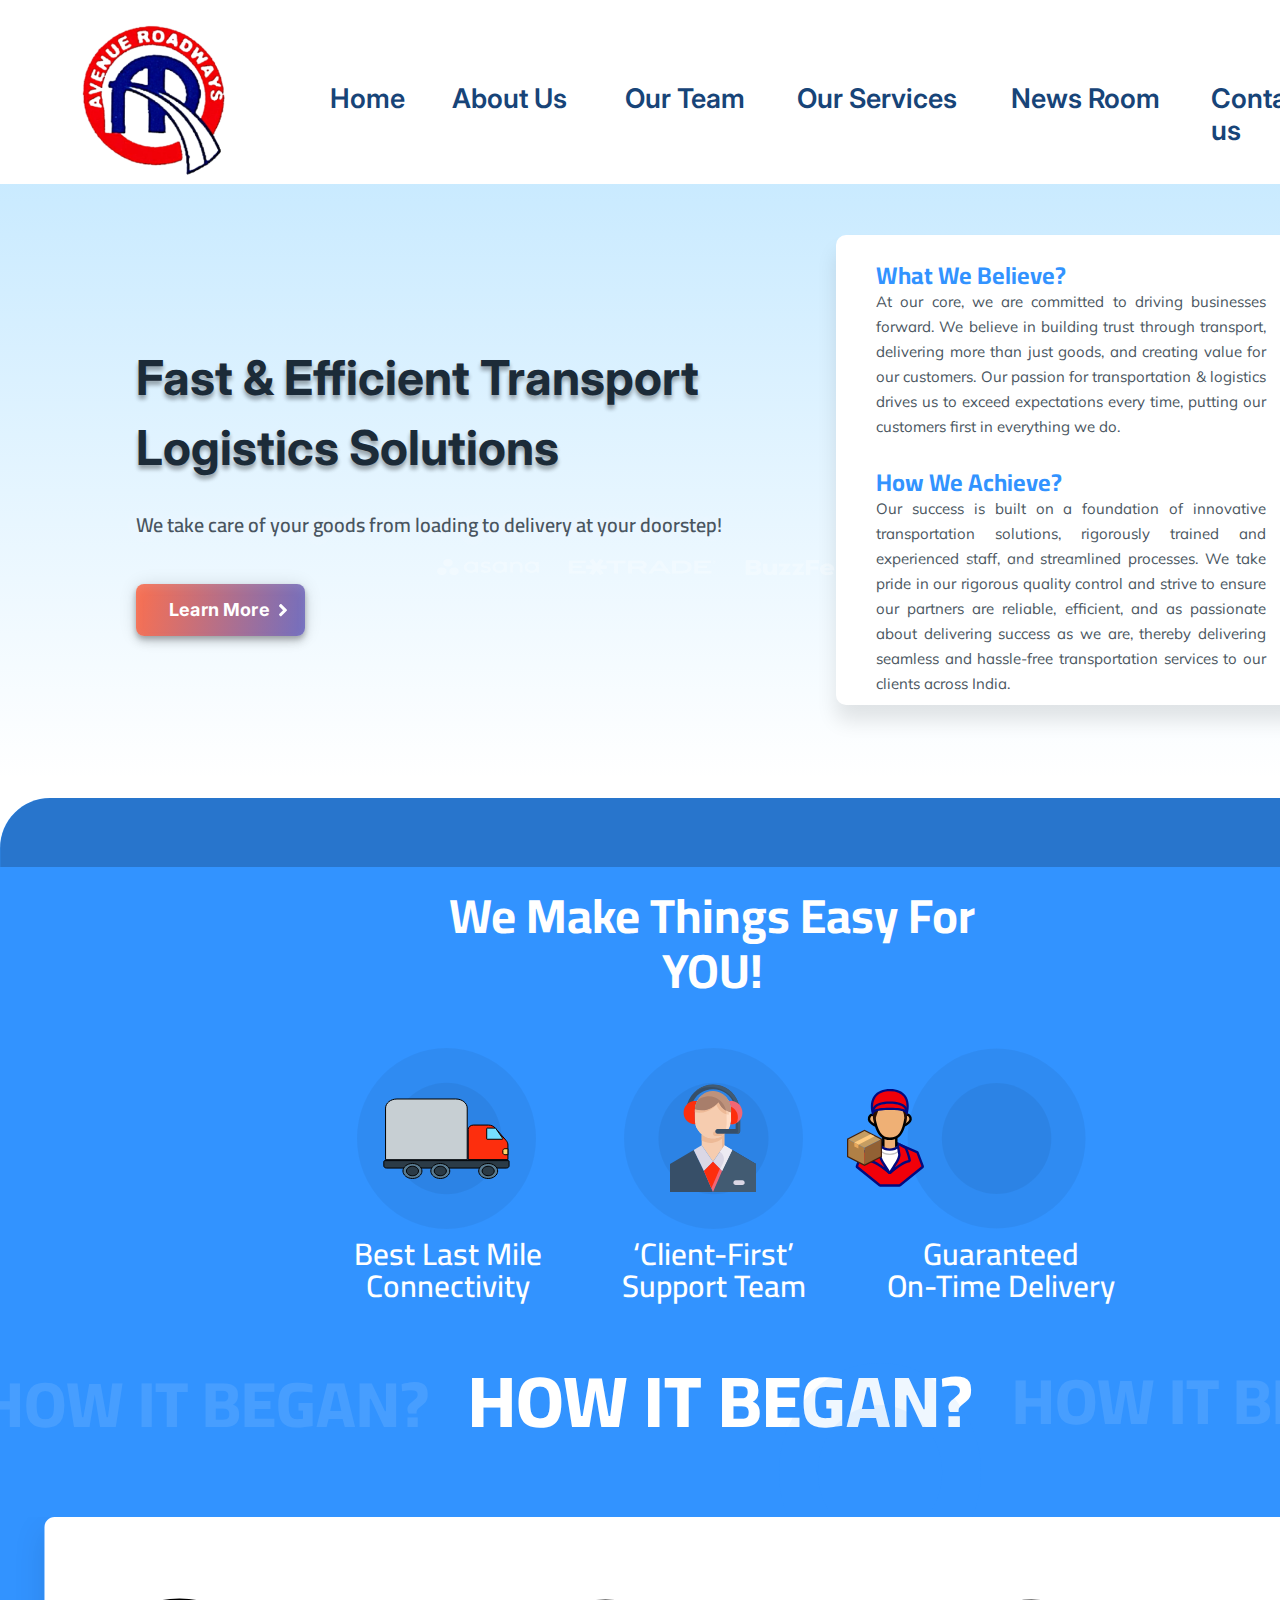
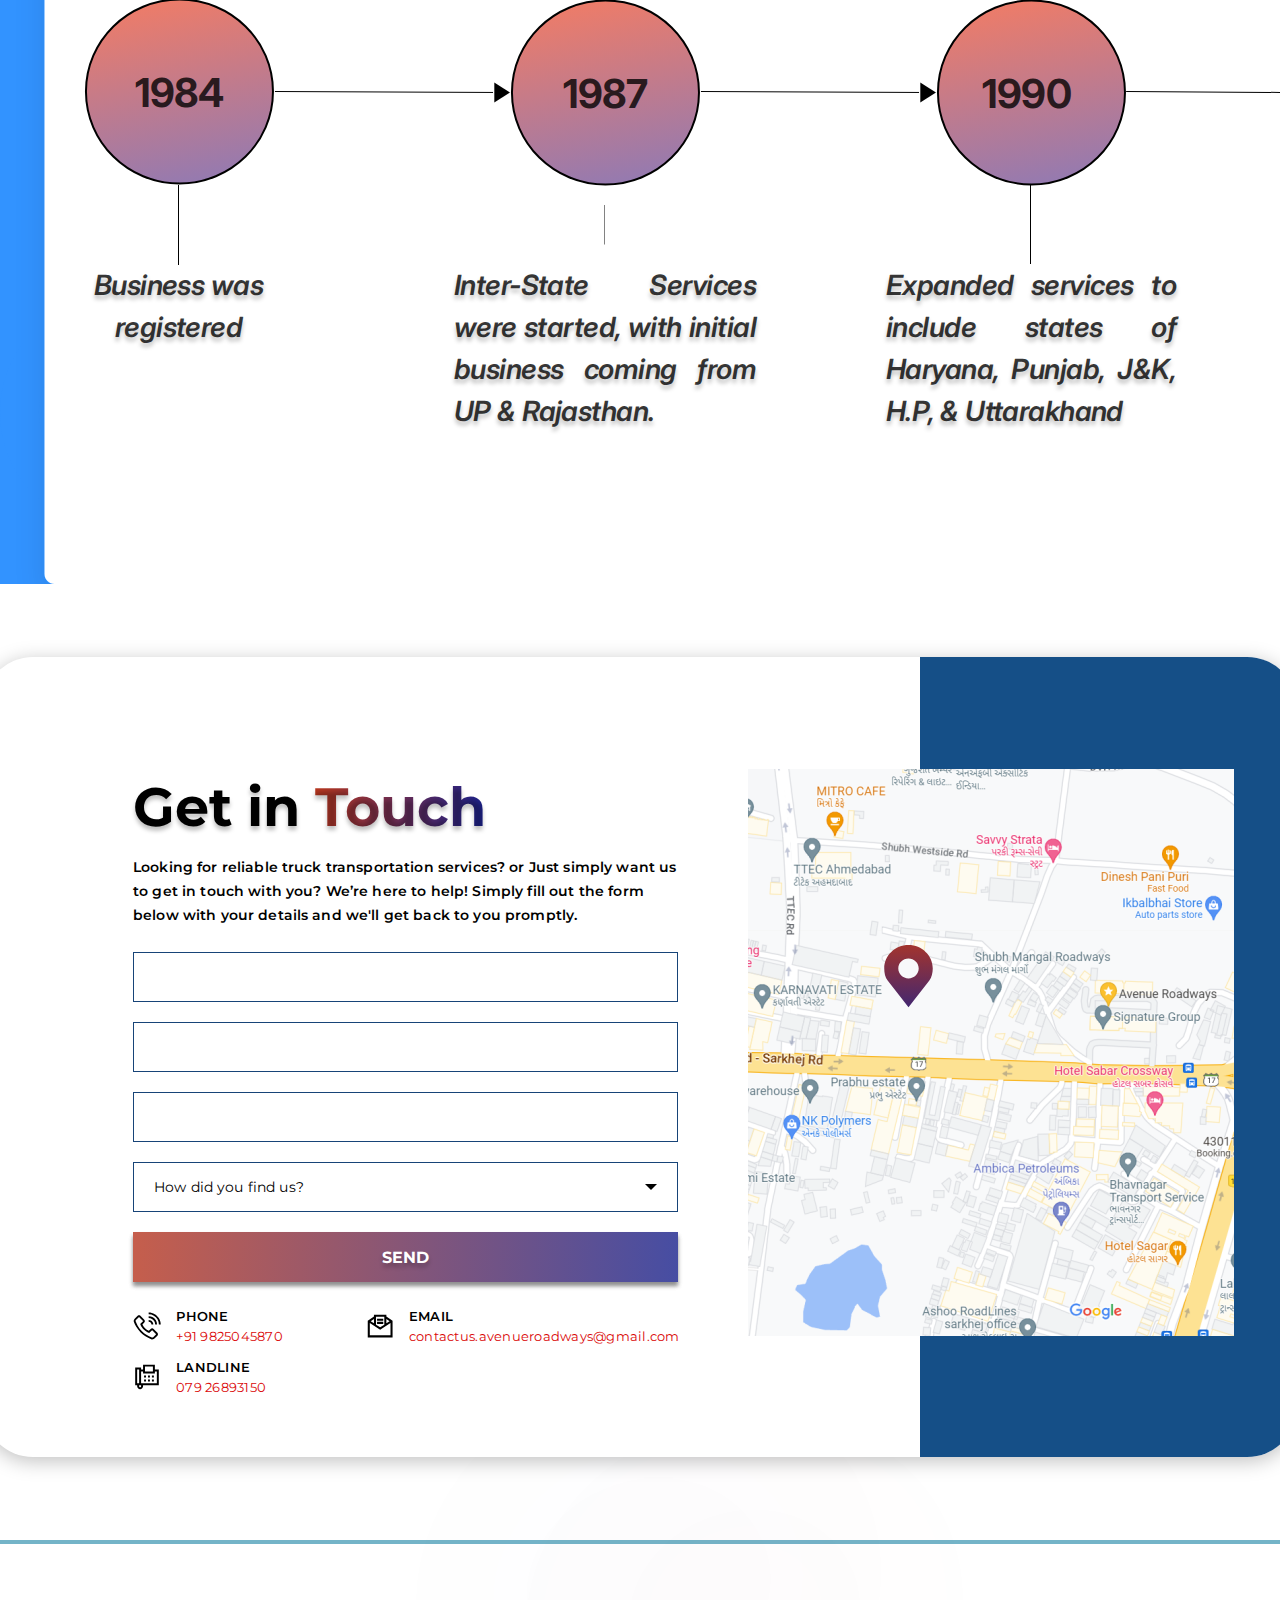
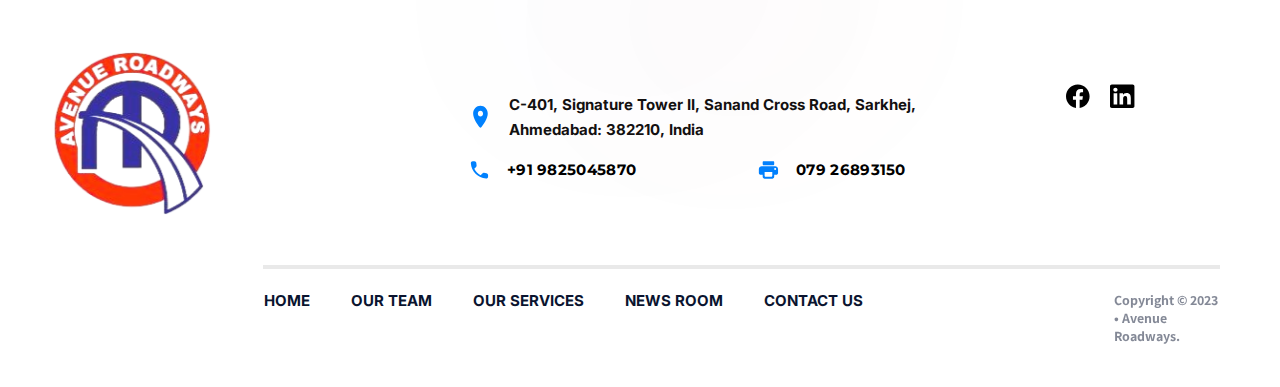
<file: Avenue Roadways/about us.html>
<!DOCTYPE html>
<html>
  <head>
    <meta charset="utf-8" />
    <meta name="viewport" content="initial-scale=1, width=device-width" />
    <link rel="stylesheet" href="./global1.css" />
    <link rel="stylesheet" href="./index1.css" />
    <link
      rel="stylesheet"
      href="https://fonts.googleapis.com/css2?family=Inter:ital,wght@0,400;0,500;0,600;0,700;0,800;1,600&display=swap"
    />
    <link
      rel="stylesheet"
      href="https://fonts.googleapis.com/css2?family=Cairo:wght@600;700;800&display=swap"
    />
    <link
      rel="stylesheet"
      href="https://fonts.googleapis.com/css2?family=Mulish:ital,wght@0,400;0,700;1,500&display=swap"
    />
    <link
      rel="stylesheet"
      href="https://fonts.googleapis.com/css2?family=Montserrat:wght@400;600;700&display=swap"
    />
    <link
      rel="stylesheet"
      href="https://fonts.googleapis.com/css2?family=Assistant:wght@700&display=swap"
    />
    <link
      rel="stylesheet"
      href="https://fonts.googleapis.com/css2?family=Roboto:wght@400;500;600;700&display=swap"
    />
  </head>
  <body>
    <div class="about-us-history-company-o">
      <img class="blue-bg-icon" alt="" src="./public1/blue-bg.svg" />

      <div class="about-us-history-company-o-inner">
        <div class="image-2-wrapper">
          <img class="image-2-icon" alt="" src="./public1/image-2@2x.png" />
        </div>
      </div>
      <div class="header-bg">
        <div class="header-bg-child"></div>
        <img class="header-bg-item" alt="" src="./public1/group-547.svg" />

        <button class="learn-more-parent">
          <b class="learn-more">Learn More</b>
          <img
            class="center-frame-icon"
            alt=""
            src="./public1/center-frame.svg"
          />
        </button>
      </div>
      <div class="form">
        <div class="believe-achieve">
          <div class="believe-achieve-child"></div>
          <b class="what-we-believe">What we believe?</b>
          <b class="how-we-achieve">How we achieve?</b>
          <div class="at-our-core">
            At our core, we are committed to driving businesses forward. We
            believe in building trust through transport, delivering more than
            just goods, and creating value for our customers. Our passion for
            transportation & logistics drives us to exceed expectations every
            time, putting our customers first in everything we do.
          </div>
          <div class="our-success-is">
            Our success is built on a foundation of innovative transportation
            solutions, rigorously trained and experienced staff, and streamlined
            processes. We take pride in our rigorous quality control and strive
            to ensure our partners are reliable, efficient, and as passionate
            about delivering success as we are, thereby delivering seamless and
            hassle-free transportation services to our clients across India.
          </div>
        </div>
        <div class="we-take-care-of-your-goods-fro-parent">
          <div class="we-take-care">
            We take care of your goods from loading to delivery at your
            doorstep!
          </div>
          <b class="fast-efficient"
            >Fast & efficient transport logistics solutions</b
          >
        </div>
      </div>
      <img class="logos-icon" alt="" src="./public1/logos.svg" />

      <div class="best-last-mile-container">
        <p class="best-last-mile">Best Last Mile</p>
        <p class="best-last-mile">Connectivity</p>
      </div>
      <div class="client-first-support-team-container">
        <p class="best-last-mile">‘Client-First’</p>
        <p class="best-last-mile">Support Team</p>
      </div>
      <div class="guaranteed-on-time-delivery-container">
        <p class="best-last-mile">Guaranteed</p>
        <p class="best-last-mile">On-Time Delivery</p>
      </div>
      <img
        class="about-us-history-company-o-child"
        alt=""
        src="./public1/group-640.svg"
      />

      <b class="we-make-things">We make things easy for YOU!</b>
      <div class="how-it-works">
        <div class="title">
          <div class="how-it-began">How it began?</div>
          <div class="how-it-began1">How it began?</div>
          <div class="how-it-began2">How it began?</div>
        </div>
      </div>
      <div class="about-us-history-company-o-item"></div>
      <div class="graphic-designing">Graphic Designing</div>
      <img class="ellipse-icon" alt="" src="./public1/ellipse-41.svg" />

      <img class="ar-only-logo-2" alt="" src="./public1/ar-only-logo-2@2x.png" />

      <div class="office-address">
        <img
          class="round-place-24px-icon"
          alt=""
          src="./public1/roundplace24px.svg"
        />

        <b class="abc-company"
          >C-401, Signature Tower II, Sanand Cross Road, Sarkhej, Ahmedabad:
          382210, India</b
        >
      </div>
      <div class="phone-number-parent">
        <div class="phone-number">
          <img
            class="round-phone-24px-icon"
            alt=""
            src="./public1/roundphone24px.svg"
          />

          <b class="b">+91 9825045870</b>
        </div>
        <div class="phone-number">
          <img
            class="round-phone-24px-icon"
            alt=""
            src="./public1/roundlocalprintshop24px.svg"
          />

          <b class="b">079 26893150</b>
        </div>
      </div>
      <div class="rectangle-div"></div>
      <img
        class="about-us-history-company-o-child1"
        alt=""
        src="./public1/ellipse-40.svg"
      />

      <img class="truck-image-icon" alt="" src="./public1/truck-image.svg" />

      <img
        class="headphone-insan-image"
        alt=""
        src="./public1/headphone-insan-image.svg"
      />

      <img
        class="emoji-delivery-man-yellow"
        alt=""
        src="./public1/-emoji-delivery-man-yellow.svg"
      />

      <img class="icon-facebook" alt="" src="./public1/-icon-facebook.svg" />

      <img class="vector-icon" alt="" src="./public1/vector.svg" />

      <img class="group-icon" alt="" src="./public1/group-653.svg" />

      <img
        class="about-us-history-company-o-child2"
        alt=""
        src="./public1/group-653.svg"
      />

      <img
        class="about-us-history-company-o-child3"
        alt=""
        src="./public1/group-653.svg"
      />

      <div class="contact-us">
        <div class="contact-us-child"></div>
        <div class="contact-us-inner">
          <div class="frame-parent">
            <div class="get-in-touch-parent">
              <b class="get-in-touch-container">
                <span>Get in </span>
                <span class="touch">Touch</span>
              </b>
              <div class="looking-for-reliable">
                Looking for reliable truck transportation services? or Just
                simply want us to get in touch with you? We’re here to help!
                Simply fill out the form below with your details and we'll get
                back to you promptly.
              </div>
            </div>
            <div class="text-field-parent">
              <input class="text-field" type="text" />

              <input class="text-field" type="text" />

              <input class="text-field" type="text" />

              <div class="dropdown">
                <div class="how-did-you">How did you find us?</div>
                <img
                  class="dropdown-child"
                  alt=""
                  src="./public1/vector-2.svg"
                />
              </div>
              <div class="button">
                <b class="send">send</b>
              </div>
            </div>
          </div>
        </div>
        <div class="frame-group">
          <div class="frame-container">
            <img class="frame-child" alt="" src="./public1/frame-831.svg" />

            <div class="b">
              <p class="phone">PHONE</p>
              <p class="p">+91 9825045870</p>
            </div>
          </div>
          <div class="frame-container">
            <img class="frame-item" alt="" src="./public1/frame-833.svg" />

            <div class="b">
              <p class="phone">EMAIL</p>
              <p class="p">contactus.avenueroadways@gmail.com</p>
            </div>
          </div>
        </div>
        <div class="frame-parent1">
          <img class="frame-item" alt="" src="./public1/frame-835.svg" />

          <div class="b">
            <p class="phone">LANDLINE</p>
            <p class="p">079 26893150</p>
          </div>
        </div>
        <div class="map-to-avenue">
          <img
            class="map-to-avenue-child"
            alt=""
            src="./public1/rectangle-11879@2x.png"
          />

          <img class="vector-icon1" alt="" src="./public1/vector1.svg" />
        </div>
      </div>
      <div class="timeline-scrollable">
        <div class="timeline-scrolling-enabled">
          <div class="timeline-scrolling-enabled-child"></div>
          <img
            class="timeline-scrolling-enabled-item"
            alt=""
            src="./public1/rectangle-278.svg"
          />

          <img
            class="timeline-scrolling-enabled-inner"
            alt=""
            src="./public1/line-27.svg"
          />

          <i class="text">Business was registered</i>
          <img
            class="timeline-scrolling-enabled-child1"
            alt=""
            src="./public1/ellipse-146.svg"
          />

          <i class="text1"
            >Inter-State Services were started, with initial business coming
            from UP & Rajasthan.</i
          >
          <b class="text2">1987</b>
          <img
            class="timeline-scrolling-enabled-child2"
            alt=""
            src="./public1/group-37212.svg"
          />

          <img
            class="timeline-scrolling-enabled-child3"
            alt=""
            src="./public1/group-37212.svg"
          />

          <img
            class="timeline-scrolling-enabled-child4"
            alt=""
            src="./public1/group-37214.svg"
          />

          <div class="line-div"></div>
          <i class="text3"
            >Expanded services to include states of Haryana, Punjab, J&K, H.P, &
            Uttarakhand</i
          >
          <img
            class="timeline-scrolling-enabled-child5"
            alt=""
            src="./public1/ellipse-146.svg"
          />

          <b class="text4">1990</b>
          <img
            class="timeline-scrolling-enabled-child6"
            alt=""
            src="./public1/ellipse-146.svg"
          />

          <b class="text5">1984</b>
          <div class="timeline-scrolling-enabled-child7"></div>
          <div class="timeline-scrolling-enabled-child8"></div>
          <div class="timeline-scrolling-enabled-child9"></div>
          <img class="line-icon" alt="" src="./public1/line-44.svg" />

          <div class="timeline-scrolling-enabled-child10"></div>
          <i class="text6"
            >Purchased First truck under the name of Avenue Roadways</i
          >
          <i class="text7"
            >Continued to Rev up 'company owned & operated' fleet, while also
            expanding services to include more Northern states</i
          >
          <i class="text8"
            >Included new Fleet Categories into the existing fleet by purchasing
            diverse truck models to broaden our truck portfolio</i
          >
          <i class="text9"
            >Expanded services to include Central States of India (viz. M.P &
            Maharashtra), and further expanded our truck line-up by acquiring
            varied truck models</i
          >
          <i class="text10"
            >Extended service portfolio by initiating export services of
            materials to Bangladesh. New fleet was added to make the existing
            one more diverse and to cater to needs of clients</i
          >
          <img
            class="timeline-scrolling-enabled-child11"
            alt=""
            src="./public1/ellipse-153.svg"
          />

          <img
            class="timeline-scrolling-enabled-child12"
            alt=""
            src="./public1/ellipse-153.svg"
          />

          <img
            class="timeline-scrolling-enabled-child13"
            alt=""
            src="./public1/ellipse-153.svg"
          />

          <img
            class="timeline-scrolling-enabled-child14"
            alt=""
            src="./public1/ellipse-153.svg"
          />

          <b class="text11">1995</b>
          <b class="text12">2007</b>
          <b class="text13">2015</b>
          <b class="text14">2017</b>
          <img
            class="timeline-scrolling-enabled-child15"
            alt=""
            src="./public1/ellipse-153.svg"
          />

          <b class="text15">2021</b>
          <img
            class="timeline-scrolling-enabled-child16"
            alt=""
            src="./public1/group-37226.svg"
          />

          <img
            class="timeline-scrolling-enabled-child17"
            alt=""
            src="./public1/group-37227.svg"
          />

          <img
            class="timeline-scrolling-enabled-child18"
            alt=""
            src="./public1/group-37227.svg"
          />

          <img
            class="timeline-scrolling-enabled-child19"
            alt=""
            src="./public1/group-37227.svg"
          />

          <img
            class="timeline-scrolling-enabled-child20"
            alt=""
            src="./public1/group-37227.svg"
          />

          <div class="timeline-scrolling-enabled-child21"></div>
        </div>
        <img
          class="icon-dots-three"
          alt=""
          src="./public1/-icon-dots-three.svg"
        />
      </div>
      <div class="group-div">
        <div class="header-wrapper">
          <div class="header-wrapper">
            <div class="home">Home</div>
            <div class="about-us" id="aboutUsText">About Us</div>
            <div class="our-team">Our Team</div>
            <div class="our-services">Our Services</div>
            <div class="news-room">News Room</div>
            <div class="contact-us1">Contact us</div>
          </div>
        </div>
      </div>
      <div class="rectangle-parent">
        <div class="group-child"></div>
        <b class="copyright-2018">Copyright © 2023 • Avenue Roadways.</b>
        <div class="secondary-footer">
          <div class="about-us-parent">
            <b class="about-us1" id="aboutUsText1">Home</b>
            <b class="our-team1">Our Team</b>
            <b class="our-team1">Our Services</b>
            <b class="our-team1">News Room</b>
            <b class="our-team1">Contact us</b>
          </div>
        </div>
      </div>
    </div>

    <script>
      var aboutUsText = document.getElementById("aboutUsText");
      if (aboutUsText) {
        aboutUsText.addEventListener("click", function (e) {
          window.location.href = "/";
        });
      }
      
      var aboutUsText1 = document.getElementById("aboutUsText1");
      if (aboutUsText1) {
        aboutUsText1.addEventListener("click", function (e) {
          window.location.href = "/";
        });
      }
      </script>
  </body>
</html>
</file>
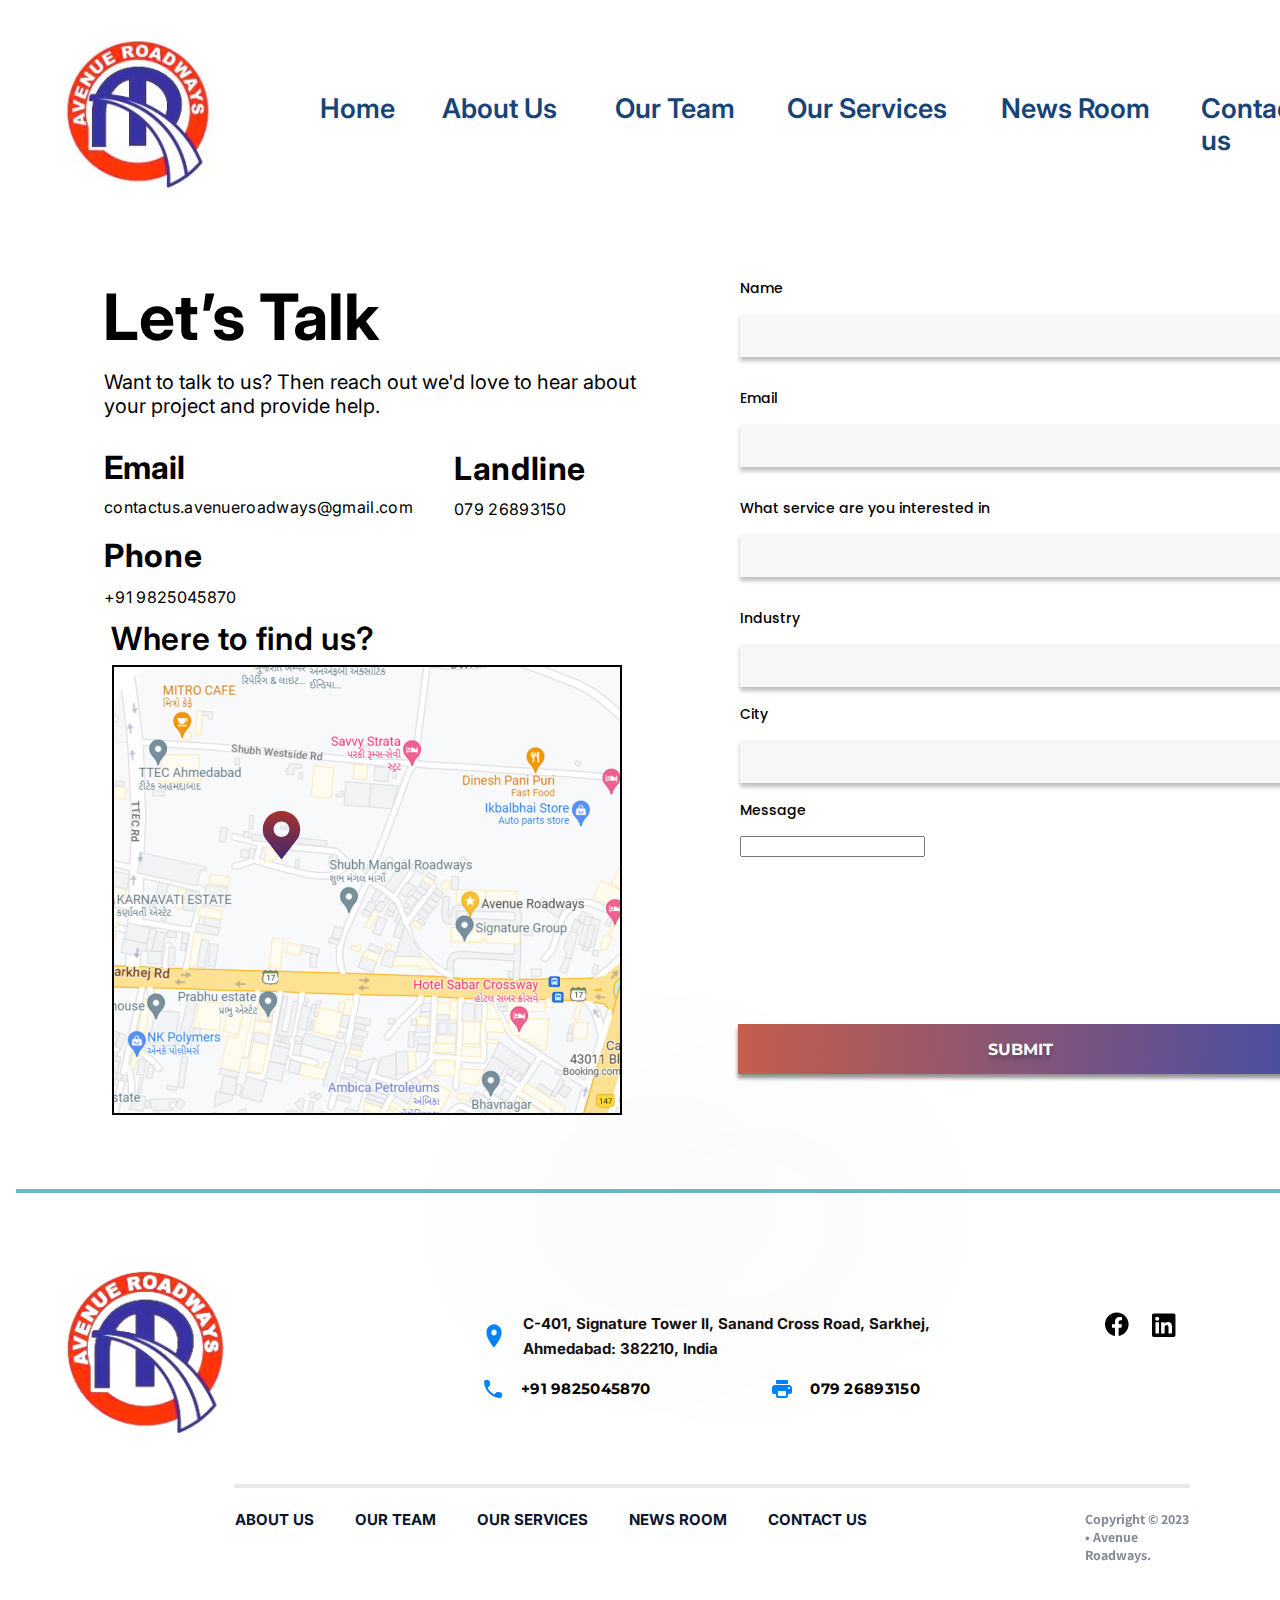
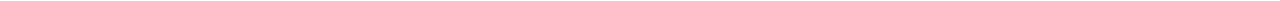
<file: Avenue Roadways/contact-us.html>
<!DOCTYPE html>
<html>
  <head>
    <meta charset="utf-8" />
    <meta name="viewport" content="initial-scale=1, width=device-width" />
    <link rel="stylesheet" href="./global2.css" />
    <link rel="stylesheet" href="./index2.css" />
    <link
      rel="stylesheet"
      href="https://fonts.googleapis.com/css2?family=Inter:ital,wght@0,400;0,500;0,600;0,700;0,800;1,600&display=swap"
    />
    <link
      rel="stylesheet"
      href="https://fonts.googleapis.com/css2?family=Poppins:wght@500;700&display=swap"
    />
    <link
      rel="stylesheet"
      href="https://fonts.googleapis.com/css2?family=Montserrat:wght@400;600;700&display=swap"
    />
    <link
      rel="stylesheet"
      href="https://fonts.googleapis.com/css2?family=Assistant:wght@700&display=swap"
    />
    <link
      rel="stylesheet"
      href="https://fonts.googleapis.com/css2?family=Cairo:wght@600;700;800&display=swap"
    />
    <link
      rel="stylesheet"
      href="https://fonts.googleapis.com/css2?family=Mulish:ital,wght@0,400;0,700;1,500&display=swap"
    />
    <link
      rel="stylesheet"
      href="https://fonts.googleapis.com/css2?family=Roboto:wght@400;500;600;700&display=swap"
    />
  </head>
  <body>
    <div class="contact-us">
      <img class="ar-only-logo-1" alt="" src="./public2/ar-only-logo-1@2x.png" />

      <div class="contact-us-child"></div>
      <b class="lets-talk">Let’s Talk</b>
      <div class="want-to-talk">
        Want to talk to us? Then reach out we'd love to hear about your project
        and provide help.
      </div>
      <b class="email">Email</b>
      <div class="contactusavenueroadwaysgmail">
        contactus.avenueroadways@gmail.com
      </div>
      <div class="name-parent">
        <div class="name">Name</div>
        <input class="frame-inner" type="text" />
        
      </div>
      <div class="email-parent">
        <div class="name">Email</div>
        <input class="frame-inner" type="text" />
        
      </div>
      <div class="what-service-are-you-intereste-parent">
        <div class="name">What service are you interested in</div>
        <input class="frame-inner" type="text" />
      </div>
      <div class="industry-parent">
        <div class="name">Industry</div>
        <input class="frame-inner" type="text" />
      </div>
      <div class="city-parent">
        <div class="name">City</div>
        <input class="frame-inner" type="text" />
      </div>
      <div class="message-parent">
        <div class="name">Message</div>
        <input class="frame-inner2" type="text" />
      </div>
      <div class="map-to-avenue">
        <img
          class="map-to-avenue-child"
          alt=""
          src="./public2/rectangle-11879@2x.png"
        />

        <img class="vector-icon" alt="" src="./public1/vector1.svg" />
      </div>
      <b class="phone">
        <p class="phone1">Phone</p>
      </b>
      <b class="landline">Landline</b>
      <div class="where-to-find">Where to find us?</div>
      <div class="div">+91 9825045870</div>
      <div class="div1">079 26893150</div>
      <img class="contact-us-item" alt="" src="./public2/ellipse-41.svg" />

      <img class="ar-only-logo-2" alt="" src="./public2/ar-only-logo-2@2x.png" />

      <div class="office-address">
        <img
          class="round-place-24px-icon"
          alt=""
          src="./public2/roundplace24px.svg"
        />

        <b class="abc-company"
          >C-401, Signature Tower II, Sanand Cross Road, Sarkhej, Ahmedabad:
          382210, India</b
        >
      </div>
      <div class="phone-number-parent">
        <div class="phone-number">
          <img
            class="round-phone-24px-icon"
            alt=""
            src="./public2/roundphone24px.svg"
          />

          <b class="b">+91 9825045870</b>
        </div>
        <div class="phone-number">
          <img
            class="round-phone-24px-icon"
            alt=""
            src="./public2/roundlocalprintshop24px.svg"
          />

          <b class="b">079 26893150</b>
        </div>
      </div>
      <img class="contact-us-inner" alt="" src="./public2/ellipse-40.svg" />

      <img class="icon-facebook" alt="" src="./public2/-icon-facebook.svg" />

      <img class="icon-social-linkedin" alt="" src="./public2/vector.svg" />

      <div class="button">
        <b class="submit">Submit</b>
      </div>
      <div class="group-div">
        <div class="header-wrapper">
          <div class="header-wrapper">
            <div class="home">Home</div>
            <div class="about-us">About Us</div>
            <div class="our-team">Our Team</div>
            <div class="our-services">Our Services</div>
            <div class="news-room">News Room</div>
            <div class="contact-us1" id="contactUsText">Contact us</div>
          </div>
        </div>
      </div>
      <div class="rectangle-parent">
        <div class="group-child"></div>
        <b class="copyright-2018">Copyright © 2023 • Avenue Roadways.</b>
        <div class="secondary-footer">
          <div class="about-us-parent">
            <b class="about-us1">About us</b>
            <b class="about-us1">Our Team</b>
            <b class="about-us1">Our Services</b>
            <b class="about-us1">News Room</b>
            <b class="contact-us2" id="contactUsText1">Contact us</b>
          </div>
        </div>
      </div>

    </div>

    <script>
      var contactUsText = document.getElementById("contactUsText");
      if (contactUsText) {
        contactUsText.addEventListener("click", function (e) {
          window.location.href = "/";
        });
      }
      
      var contactUsText1 = document.getElementById("contactUsText1");
      if (contactUsText1) {
        contactUsText1.addEventListener("click", function (e) {
          window.location.href = "/";
        });
      }
      </script>
  </body>
</html>
</file>
<file: Avenue Roadways/global1.css>
body {
  margin: 0;
  line-height: normal;
}

:root {
  /* fonts */
  --font-inter: Inter;
  --font-assistant: Assistant;
  --font-montserrat: Montserrat;
  --font-cairo: Cairo;
  --font-mulish: Mulish;
  --font-roboto: Roboto;

  /* font sizes */
  --font-size-mini: 15px;
  --font-size-sm: 14px;
  --font-size-8xl: 27px;
  --font-size-21xl: 40px;
  --font-size-7xl: 26px;
  --font-size-9xl: 28px;
  --font-size-smi: 13px;
  --font-size-base: 16px;
  --font-size-35xl: 54px;
  --font-size-13xl: 32px;
  --font-size-45xl: 64px;
  --font-size-53xl: 72px;
  --font-size-29xl: 48px;
  --font-size-12xl: 31px;
  --font-size-xl: 20px;
  --font-size-5xl: 24px;
  --font-size-lg: 18px;
  --font-size-3xs: 10px;
  --font-size-xs: 12px;
  --font-size-6xl: 25px;

  /* Colors */
  --vrgear-light-color-background: #fff;
  --color-gray-300: #828282;
  --dark: #0a142f;
  --color-gray-400: #121111;
  --color-gray-100: #111;
  --color-gray-200: rgba(17, 17, 17, 0.1);
  --color-gray-500: rgba(0, 0, 0, 0.8);
  --color-lightskyblue-100: #7bb9fc;
  --color-darkgray: #979797;
  --blue: #174478;
  --black: #000;
  --color-red-100: #da0707;
  --color-steelblue-100: #154f87;
  --vrgear-light-color-divider: #74b4c8;
  --dark-80: #495560;
  --gray-1: #333;
  --main-dark: #1c2b38;
  --color-darkslategray-100: rgba(51, 51, 51, 0.8);
  --color-dodgerblue-100: #3293ff;
  --color-dodgerblue: rgba(50, 147, 255, 0.9);
  --color-indianred: #eb5757;
  --color-ghostwhite: #f4f6fa;
  --color-navy-100: #020988;
  --color-navy-200: rgba(0, 10, 130, 0.9);

  /* Gaps */
  --gap-22xl: 41px;
  --gap-mini: 15px;
  --gap-64xl: 83px;
  --gap-6xl: 25px;
  --gap-xl: 20px;
  --gap-101xl: 120px;
  --gap-base: 16px;
  --gap-3xs: 10px;
  --gap-5xl: 24px;
  --gap-9xs: 4px;
  --gap-5xs: 8px;

  /* Paddings */
  --padding-xs: 12px;
  --padding-5xl: 24px;
  --padding-xl: 20px;
  --padding-base: 16px;
  --padding-5xs: 8px;
  --padding-9xs: 4px;

  /* border radiuses */
  --br-3xs: 10px;
  --br-31xl: 50px;
  --br-5xs: 8px;
  --br-mini: 15px;
  --br-2xl: 21px;
  --br-4xs: 9px;
  --br-7xs: 6px;
  --br-11xs: 2px;
}
</file>
<file: Avenue Roadways/index1.css>
.blue-bg-icon {
  position: absolute;
  top: 798px;
  left: 0;
  width: 1441px;
  height: 1386px;
}
.image-2-icon {
  object-fit: cover;
}
.image-2-icon,
.image-2-wrapper {
  position: absolute;
  top: 0;
  left: 0;
  width: 202px;
  height: 173px;
}
.about-us-history-company-o-inner,
.header-bg-child {
  position: absolute;
  top: 11px;
  left: 51px;
  width: 202px;
  height: 173px;
}
.header-bg-child {
  top: 0;
  left: 0;
  background: linear-gradient(
    180deg,
    rgba(136, 209, 255, 0.45),
    rgba(177, 243, 255, 0)
  );
  width: 1440px;
  height: 594.83px;
}
.header-bg-item {
  position: absolute;
  top: 0;
  left: 290px;
  width: 860px;
  height: 650px;
  opacity: 0.04;
}
.learn-more {
  position: absolute;
  top: 16px;
  left: 33px;
  font-size: var(--font-size-lg);
  letter-spacing: 0.01em;
  line-height: 20px;
  font-family: var(--font-inter);
  color: var(--vrgear-light-color-background);
  text-align: left;
}
.center-frame-icon {
  position: absolute;
  top: 16px;
  left: 141px;
  width: 12px;
  height: 20px;
}
.learn-more-parent {
  cursor: pointer;
  border: 0;
  padding: 0;
  background-color: transparent;
  position: absolute;
  top: calc(50% + 75px);
  left: 136px;
  border-radius: var(--br-5xs);
  background: linear-gradient(
    100.16deg,
    rgba(254, 53, 6, 0.7),
    rgba(61, 52, 164, 0.7)
  );
  box-shadow: 0 4px 8px rgba(225, 248, 253, 0.1) inset,
    0 6px 10px rgba(0, 0, 0, 0.14), 0 1px 18px rgba(0, 0, 0, 0.12),
    0 3px 5px rgba(0, 0, 0, 0.2);
  width: 169px;
  height: 52px;
}
.believe-achieve-child,
.header-bg {
  position: absolute;
  top: 184px;
  left: 0;
  width: 1440px;
  height: 650px;
}
.believe-achieve-child {
  top: 0;
  border-radius: var(--br-3xs);
  background-color: var(--vrgear-light-color-background);
  box-shadow: 0 16px 20px rgba(0, 0, 0, 0.1);
  width: 470px;
  height: 470px;
}
.how-we-achieve,
.what-we-believe {
  position: absolute;
  top: 18px;
  left: 40px;
  text-transform: capitalize;
}
.how-we-achieve {
  top: 225px;
}
.at-our-core,
.our-success-is {
  position: absolute;
  top: 54px;
  left: 40px;
  font-size: var(--font-size-mini);
  line-height: 25px;
  font-family: var(--font-mulish);
  color: var(--dark-80);
  text-align: justify;
  display: inline-block;
  width: 390px;
}
.our-success-is {
  top: 261px;
}
.believe-achieve {
  position: absolute;
  top: 0;
  left: 700px;
  width: 470px;
  height: 470px;
}
.we-take-care {
  position: absolute;
  top: 163px;
  left: 0;
  font-weight: 600;
  text-shadow: 0 1px 20px #fff;
}
.fast-efficient {
  position: absolute;
  top: 0;
  left: 0;
  font-size: var(--font-size-29xl);
  line-height: 70px;
  text-transform: capitalize;
  display: inline-block;
  font-family: var(--font-inter);
  color: var(--main-dark);
  width: 614px;
  text-shadow: 0 4px 4px rgba(0, 0, 0, 0.25), 0 4px 4px rgba(0, 0, 0, 0.12);
}
.form,
.we-take-care-of-your-goods-fro-parent {
  position: absolute;
  top: 108px;
  left: 0;
  width: 614px;
  height: 200px;
  font-size: var(--font-size-xl);
  color: var(--dark-80);
}
.form {
  top: 235px;
  left: 136px;
  width: 1170px;
  height: 470px;
  text-align: left;
  font-size: var(--font-size-5xl);
  color: var(--color-dodgerblue-100);
}
.logos-icon {
  position: absolute;
  top: 559.1px;
  left: 0;
  width: 1445px;
  height: 307.9px;
}
.best-last-mile {
  margin: 0;
}
.best-last-mile-container,
.client-first-support-team-container,
.guaranteed-on-time-delivery-container {
  position: absolute;
  top: 1238px;
  left: 352px;
  line-height: 32px;
  font-weight: 600;
  display: inline-block;
  width: 191px;
}
.client-first-support-team-container,
.guaranteed-on-time-delivery-container {
  left: 618px;
}
.guaranteed-on-time-delivery-container {
  left: 884px;
  width: 234px;
}
.about-us-history-company-o-child {
  position: absolute;
  top: 1048px;
  left: 906.58px;
  width: 179px;
  height: 181px;
}
.we-make-things {
  position: absolute;
  top: 888px;
  left: 408px;
  font-size: var(--font-size-29xl);
  line-height: 55px;
  text-transform: capitalize;
  display: inline-block;
  width: 608px;
}
.how-it-began,
.how-it-began1,
.how-it-began2 {
  position: absolute;
  text-transform: uppercase;
  font-weight: 800;
  display: inline-block;
}
.how-it-began {
  top: 0;
  left: 490px;
  font-size: var(--font-size-53xl);
  width: 827px;
  height: 134px;
}
.how-it-began1,
.how-it-began2 {
  top: 10.76px;
  left: 0;
  width: 776px;
  height: 119.33px;
  opacity: 0.1;
}
.how-it-began2 {
  top: 7.83px;
  left: 1031px;
}
.how-it-works,
.title {
  position: absolute;
  top: 0;
  left: 0;
  width: 1807px;
  height: 134px;
}
.how-it-works {
  top: 1333px;
  left: -183px;
  font-size: var(--font-size-45xl);
}
.about-us-history-company-o-item {
  position: absolute;
  width: 100%;
  top: 3140px;
  right: 0.03px;
  left: -0.03px;
  background-color: var(--vrgear-light-color-divider);
  height: 4px;
}
.graphic-designing {
  position: absolute;
  top: 6814px;
  left: 1924px;
  font-size: var(--font-size-13xl);
  font-weight: 600;
  font-family: var(--font-inter);
  color: var(--black);
  display: inline-block;
  width: 263px;
  height: 41px;
}
.ellipse-icon {
  position: absolute;
  top: 2786.65px;
  left: 0;
  width: 1297.4px;
  height: 800.35px;
  opacity: 0.15;
}
.ar-only-logo-2 {
  position: absolute;
  top: 3252px;
  left: 51.97px;
  width: 160px;
  height: 164px;
  object-fit: cover;
}
.round-place-24px-icon {
  position: relative;
  width: 26px;
  height: 28px;
}
.abc-company {
  position: relative;
  line-height: 25px;
  display: inline-block;
  width: 458px;
  flex-shrink: 0;
}
.office-address {
  position: absolute;
  top: 3292px;
  left: 466.97px;
  display: flex;
  flex-direction: row;
  align-items: center;
  justify-content: flex-start;
  gap: var(--gap-base);
  text-align: left;
  font-size: var(--font-size-mini);
  color: var(--color-gray-400);
  font-family: var(--font-inter);
}
.round-phone-24px-icon {
  position: relative;
  width: 24px;
  height: 24px;
}
.b {
  position: relative;
  letter-spacing: 0.02em;
  line-height: 20px;
}
.phone-number,
.phone-number-parent {
  display: flex;
  flex-direction: row;
  align-items: center;
  justify-content: flex-start;
  gap: var(--gap-base);
}
.phone-number-parent {
  position: absolute;
  top: 3358px;
  left: 466.97px;
  align-items: flex-start;
  gap: var(--gap-101xl);
  text-align: left;
  font-size: var(--font-size-mini);
  color: var(--black);
  font-family: var(--font-montserrat);
}
.rectangle-div {
  position: absolute;
  height: 0.07%;
  width: 74.72%;
  top: 55.36%;
  right: 7.99%;
  bottom: 44.57%;
  left: 17.29%;
  background-color: var(--color-lightskyblue-100);
  border: 2px solid var(--color-darkgray);
  box-sizing: border-box;
  opacity: 0.2;
  mix-blend-mode: normal;
}
.about-us-history-company-o-child1 {
  position: absolute;
  top: 2838.65px;
  left: 48.54px;
  width: 1391.46px;
  height: 748.35px;
  opacity: 0.15;
}
.headphone-insan-image,
.truck-image-icon {
  position: absolute;
  top: 1048px;
  left: 357px;
  width: 179px;
  height: 181px;
}
.headphone-insan-image {
  left: 624px;
}
.emoji-delivery-man-yellow,
.icon-facebook,
.vector-icon {
  position: absolute;
  height: 3.06%;
  width: 5.97%;
  top: 30.19%;
  right: 27.85%;
  bottom: 66.75%;
  left: 66.18%;
  max-width: 100%;
  overflow: hidden;
  max-height: 100%;
}
.icon-facebook,
.vector-icon {
  height: 0.76%;
  width: 1.91%;
  top: 91.52%;
  right: 14.82%;
  bottom: 7.71%;
  left: 83.26%;
}
.vector-icon {
  width: 1.9%;
  right: 11.36%;
  left: 86.74%;
}
.group-icon {
  position: absolute;
  top: 1903px;
  left: 0;
  width: 202px;
  height: 219px;
}
.about-us-history-company-o-child2,
.about-us-history-company-o-child3 {
  position: absolute;
  top: 1363px;
  left: 779px;
  width: 202px;
  height: 219px;
}
.about-us-history-company-o-child3 {
  top: 1945px;
  left: 1210px;
}
.contact-us-child {
  position: absolute;
  top: 0;
  left: 937px;
  background-color: var(--color-steelblue-100);
  width: 419px;
  height: 900px;
}
.touch {
  background: linear-gradient(93.96deg, #b9371e, #18218c);
  -webkit-background-clip: text;
  -webkit-text-fill-color: transparent;
}
.get-in-touch-container {
  position: relative;
  text-shadow: 0 4px 4px rgba(0, 0, 0, 0.25);
}
.looking-for-reliable {
  position: relative;
  font-size: var(--font-size-sm);
  letter-spacing: 0.01em;
  line-height: 24px;
  font-weight: 600;
  display: inline-block;
  width: 545px;
}
.get-in-touch-parent,
.text-field {
  display: flex;
  justify-content: flex-start;
}
.get-in-touch-parent {
  flex-direction: column;
  align-items: flex-start;
  gap: var(--gap-mini);
}
.text-field {
  border: 1px solid var(--blue);
  font-family: var(--font-montserrat);
  font-size: var(--font-size-sm);
  background-color: transparent;
  box-sizing: border-box;
  width: 545px;
  height: 50px;
  flex-direction: row;
  padding: var(--padding-xs) var(--padding-xl);
  align-items: center;
}
.how-did-you {
  position: relative;
  letter-spacing: 0.01em;
  line-height: 24px;
}
.dropdown-child {
  position: relative;
  width: 12px;
  height: 6px;
}
.dropdown {
  border: 1px solid var(--blue);
  box-sizing: border-box;
  width: 545px;
  height: 50px;
  display: flex;
  flex-direction: row;
  padding: var(--padding-xs) var(--padding-xl);
  align-items: center;
  justify-content: space-between;
}
.send {
  position: relative;
  text-transform: uppercase;
  text-shadow: 0 4px 4px rgba(0, 0, 0, 0.25);
}
.button {
  background: linear-gradient(
    93.08deg,
    rgba(183, 54, 31, 0.8),
    rgba(24, 33, 140, 0.8)
  );
  box-shadow: 0 4px 4px rgba(0, 0, 0, 0.25), 0 4px 4px rgba(0, 0, 0, 0.25);
  width: 545px;
  height: 50px;
  display: flex;
  flex-direction: row;
  padding: var(--padding-xs) var(--padding-5xl);
  box-sizing: border-box;
  align-items: center;
  justify-content: center;
  font-size: var(--font-size-base);
  color: var(--vrgear-light-color-background);
}
.text-field-parent {
  gap: var(--gap-xl);
  font-size: var(--font-size-sm);
}
.contact-us-inner,
.frame-parent,
.text-field-parent {
  display: flex;
  flex-direction: column;
  align-items: flex-start;
  justify-content: flex-start;
}
.frame-parent {
  gap: var(--gap-6xl);
}
.contact-us-inner {
  position: absolute;
  top: 117px;
  left: 150px;
  font-size: var(--font-size-35xl);
}
.frame-child {
  position: relative;
  width: 28.27px;
  height: 28.42px;
}
.phone {
  margin: 0;
  font-weight: 600;
}
.p {
  margin: 0;
  color: var(--color-red-100);
}
.frame-container {
  display: flex;
  flex-direction: row;
  align-items: center;
  justify-content: flex-start;
  gap: var(--gap-mini);
}
.frame-item {
  position: relative;
  width: 28px;
  height: 28px;
}
.frame-group,
.frame-parent1 {
  position: absolute;
  left: 150px;
  display: flex;
  flex-direction: row;
  justify-content: flex-start;
}
.frame-group {
  top: 649px;
  height: 46px;
  align-items: flex-start;
  gap: var(--gap-64xl);
}
.frame-parent1 {
  top: 700px;
  align-items: center;
  gap: var(--gap-mini);
}
.map-to-avenue-child {
  position: absolute;
  top: 11px;
  left: 0;
  width: 881px;
  height: 567px;
  object-fit: cover;
}
.vector-icon1 {
  position: absolute;
  height: 10.96%;
  width: 10.08%;
  top: 32.35%;
  right: 61.93%;
  bottom: 56.68%;
  left: 27.98%;
  max-width: 100%;
  overflow: hidden;
  max-height: 100%;
}
.map-to-avenue {
  position: absolute;
  top: 101px;
  left: 765px;
  width: 486px;
  height: 578px;
  overflow: auto;
}
.contact-us {
  position: absolute;
  top: calc(50% + 463.5px);
  left: calc(50% - 657px);
  border-radius: var(--br-31xl);
  background-color: var(--vrgear-light-color-background);
  box-shadow: 0 4px 20px rgba(0, 0, 0, 0.25);
  width: 1314px;
  height: 800px;
  overflow: hidden;
  text-align: left;
  font-size: var(--font-size-smi);
  color: var(--black);
  font-family: var(--font-montserrat);
}
.timeline-scrolling-enabled-child {
  position: absolute;
  top: 523.5px;
  left: 2665.5px;
  border-top: 1px solid var(--black);
  box-sizing: border-box;
  width: 70px;
  height: 1px;
}
.timeline-scrolling-enabled-item {
  position: absolute;
  top: -16px;
  left: 6px;
  border-radius: var(--br-3xs);
  width: 3400px;
  height: 727px;
}
.timeline-scrolling-enabled-inner {
  position: absolute;
  top: 267.99px;
  left: 610.47px;
  width: 1px;
  height: 79.01px;
}
.text {
  position: absolute;
  top: 347px;
  left: 35px;
  font-size: var(--font-size-9xl);
  letter-spacing: -0.02em;
  line-height: 150%;
  display: inline-block;
  font-weight: 600;
  width: 299px;
  text-shadow: 0 4px 4px rgba(0, 0, 0, 0.25);
}
.timeline-scrolling-enabled-child1 {
  position: absolute;
  top: 82px;
  left: 515.97px;
  width: 190px;
  height: 187px;
}
.text1,
.text2 {
  position: absolute;
  letter-spacing: -0.02em;
  line-height: 150%;
  display: inline-block;
}
.text1 {
  top: 347px;
  left: 459.97px;
  font-size: var(--font-size-9xl);
  font-weight: 600;
  text-align: justify;
  width: 302px;
  height: 170px;
  text-shadow: 0 4px 4px rgba(0, 0, 0, 0.25);
}
.text2 {
  top: 147px;
  left: 561.97px;
  width: 98px;
  height: 59px;
}
.timeline-scrolling-enabled-child2,
.timeline-scrolling-enabled-child3 {
  position: absolute;
  top: 164px;
  left: 279.97px;
  width: 236px;
  height: 23px;
}
.timeline-scrolling-enabled-child3 {
  left: 705.97px;
}
.line-div,
.timeline-scrolling-enabled-child4 {
  position: absolute;
  top: 174px;
  left: 1132px;
  width: 165px;
  height: 1.99px;
}
.line-div {
  top: 267.49px;
  left: 1036.47px;
  border-right: 1px solid var(--black);
  box-sizing: border-box;
  width: 1px;
  height: 80.01px;
}
.text3 {
  position: absolute;
  top: 347px;
  left: 892px;
  font-size: var(--font-size-9xl);
  letter-spacing: -0.02em;
  line-height: 150%;
  display: inline-block;
  font-weight: 600;
  text-align: justify;
  width: 290px;
  text-shadow: 0 4px 4px rgba(0, 0, 0, 0.25);
}
.timeline-scrolling-enabled-child5 {
  position: absolute;
  top: 82px;
  left: 941.97px;
  width: 190px;
  height: 187px;
}
.text4 {
  position: absolute;
  top: 147px;
  left: 987.97px;
  letter-spacing: -0.02em;
  line-height: 150%;
}
.text5,
.timeline-scrolling-enabled-child6 {
  position: absolute;
  top: 81px;
  left: 89.97px;
  width: 190px;
  height: 187px;
}
.text5 {
  top: 146px;
  left: 135.97px;
  letter-spacing: -0.02em;
  line-height: 150%;
  display: inline-block;
  width: 98px;
  height: 59px;
}
.timeline-scrolling-enabled-child7,
.timeline-scrolling-enabled-child8,
.timeline-scrolling-enabled-child9 {
  position: absolute;
  top: 267.49px;
  left: 1454.5px;
  border-right: 1px solid var(--black);
  box-sizing: border-box;
  width: 1px;
  height: 80.01px;
}
.timeline-scrolling-enabled-child8,
.timeline-scrolling-enabled-child9 {
  left: 1879.5px;
}
.timeline-scrolling-enabled-child9 {
  left: 2305.5px;
}
.line-icon {
  position: absolute;
  top: 347px;
  left: 2731.5px;
  width: 79.01px;
  height: 0;
}
.timeline-scrolling-enabled-child10 {
  position: absolute;
  top: 267.49px;
  left: 3157.5px;
  border-right: 1px solid var(--black);
  box-sizing: border-box;
  width: 1px;
  height: 80.01px;
}
.text10,
.text6,
.text7,
.text8,
.text9 {
  position: absolute;
  top: 347px;
  font-size: var(--font-size-9xl);
  line-height: 150%;
  display: inline-block;
  font-weight: 600;
  text-align: justify;
  text-shadow: 0 4px 4px rgba(0, 0, 0, 0.25);
}
.text6 {
  left: 1320px;
  letter-spacing: -0.05em;
  width: 269px;
}
.text10,
.text7,
.text8,
.text9 {
  letter-spacing: -0.02em;
}
.text7 {
  left: 1731px;
  width: 299px;
  height: 248px;
}
.text10,
.text8,
.text9 {
  left: 2155px;
  width: 302px;
}
.text10,
.text9 {
  left: 2582px;
  font-size: var(--font-size-7xl);
  width: 299px;
}
.text10 {
  left: 2993px;
  width: 302px;
}
.timeline-scrolling-enabled-child11,
.timeline-scrolling-enabled-child12 {
  position: absolute;
  top: 82px;
  left: 1360px;
  width: 190px;
  height: 187px;
}
.timeline-scrolling-enabled-child12 {
  left: 1785px;
}
.timeline-scrolling-enabled-child13,
.timeline-scrolling-enabled-child14 {
  position: absolute;
  top: 82px;
  left: 2211px;
  width: 190px;
  height: 187px;
}
.timeline-scrolling-enabled-child14 {
  left: 2637px;
}
.text11,
.text12,
.text13,
.text14 {
  position: absolute;
  top: 147px;
  left: 1401px;
  letter-spacing: -0.02em;
  line-height: 150%;
  display: inline-block;
  width: 107px;
  height: 59px;
}
.text12,
.text13,
.text14 {
  left: 1829px;
  width: 102px;
}
.text13,
.text14 {
  left: 2250px;
  width: 112px;
}
.text14 {
  left: 2674px;
  width: 116px;
}
.text15,
.timeline-scrolling-enabled-child15 {
  position: absolute;
  top: 82px;
  left: 3063px;
  width: 190px;
  height: 187px;
}
.text15 {
  top: 147px;
  left: 3092px;
  letter-spacing: -0.02em;
  line-height: 150%;
  display: inline-block;
  width: 132px;
  height: 59px;
}
.timeline-scrolling-enabled-child16 {
  position: absolute;
  top: 164px;
  left: 1297px;
  width: 63px;
  height: 23px;
}
.timeline-scrolling-enabled-child17,
.timeline-scrolling-enabled-child18 {
  position: absolute;
  top: 164px;
  left: 1549px;
  width: 236px;
  height: 23px;
}
.timeline-scrolling-enabled-child18 {
  left: 1975px;
}
.timeline-scrolling-enabled-child19,
.timeline-scrolling-enabled-child20 {
  position: absolute;
  top: 163px;
  left: 2401px;
  width: 236px;
  height: 23px;
}
.timeline-scrolling-enabled-child20 {
  top: 162px;
  left: 2827px;
}
.timeline-scrolling-enabled-child21 {
  position: absolute;
  top: 267.5px;
  left: 184px;
  border-right: 1px solid var(--black);
  box-sizing: border-box;
  width: 1px;
  height: 80.01px;
}
.icon-dots-three,
.timeline-scrolling-enabled {
  position: absolute;
  top: 0;
  left: 0;
  width: 3311px;
  height: 667px;
}
.icon-dots-three {
  height: 1.04%;
  width: 3.61%;
  top: 94.3%;
  right: 4.17%;
  bottom: 4.66%;
  left: 92.22%;
  max-width: 100%;
  overflow: hidden;
  max-height: 100%;
}
.timeline-scrollable {
  position: absolute;
  top: 1517px;
  left: -6px;
  width: 1440px;
  height: 667px;
  overflow-x: auto;
  font-size: var(--font-size-21xl);
  color: var(--color-gray-500);
  font-family: var(--font-inter);
}
.about-us,
.home {
  position: absolute;
  top: 5px;
  left: -16px;
  line-height: 32px;
  font-weight: 600;
}
.about-us {
  left: 106px;
  cursor: pointer;
}
.contact-us1,
.news-room,
.our-services,
.our-team {
  position: absolute;
  top: 5px;
  left: 279px;
  line-height: 32px;
  font-weight: 600;
}
.contact-us1,
.news-room,
.our-services {
  left: 451px;
}
.contact-us1,
.news-room {
  left: 665px;
}
.contact-us1 {
  left: 865px;
}
.group-div,
.header-wrapper {
  position: absolute;
  height: 42px;
}
.header-wrapper {
  width: 100%;
  top: 0;
  right: 0;
  left: 0;
}
.group-div {
  width: calc(100% - 440px);
  top: 78px;
  right: 94px;
  left: 346px;

  text-align: left;
  font-size: var(--font-size-8xl);
  color: var(--blue);
  font-family: var(--font-inter);
}
.copyright-2018,
.group-child {
  position: absolute;
  mix-blend-mode: normal;
}
.group-child {
  height: 6.98%;
  width: 99.45%;
  top: -2.33%;
  right: 0.65%;
  bottom: 95.35%;
  left: -0.09%;
  background-color: var(--color-lightskyblue-100);
  border: 2px solid var(--color-darkgray);
  box-sizing: border-box;
  opacity: 0.2;
}
.copyright-2018 {
  top: 25px;
  left: 850px;
  opacity: 0.5;
}
.about-us1 {
  cursor: pointer;
}
.about-us1,
.our-team1 {
  position: relative;
  text-transform: uppercase;
}
.about-us-parent,
.secondary-footer {
  display: flex;
  flex-direction: row;
  align-items: flex-start;
  justify-content: flex-start;
}
.about-us-parent {
  gap: var(--gap-22xl);
}
.secondary-footer {
  position: absolute;
  top: 25px;
  left: 0;
  font-size: var(--font-size-mini);
  font-family: var(--font-inter);
}
.rectangle-parent {
  position: absolute;
  height: 1.2%;
  width: 75.14%;
  top: 96.63%;
  right: 4.24%;
  bottom: 2.17%;
  left: 20.63%;
  text-align: left;
  font-size: var(--font-size-sm);
  color: var(--dark);
  font-family: var(--font-assistant);
}
.about-us-history-company-o {
  position: relative;
  background-color: var(--vrgear-light-color-background);
  width: 100%;
  height: 3587px;
  overflow: hidden;
  text-align: center;
  font-size: var(--font-size-12xl);
  color: var(--vrgear-light-color-background);
  font-family: var(--font-cairo);
}
</file>
<file: Avenue Roadways/global2.css>
body {
  margin: 0;
  line-height: normal;
}

:root {
  /* fonts */
  --font-inter: Inter;
  --font-assistant: Assistant;
  --font-montserrat: Montserrat;
  --font-poppins: Poppins;
  --font-cairo: Cairo;
  --font-mulish: Mulish;
  --font-roboto: Roboto;

  /* font sizes */
  --font-size-mini: 15px;
  --font-size-sm: 14px;
  --font-size-8xl: 27px;
  --font-size-base: 16px;
  --font-size-13xl: 32px;
  --font-size-xl: 20px;
  --font-size-45xl: 64px;
  --font-size-21xl: 40px;
  --font-size-7xl: 26px;
  --font-size-9xl: 28px;
  --font-size-smi: 13px;
  --font-size-35xl: 54px;
  --font-size-53xl: 72px;
  --font-size-29xl: 48px;
  --font-size-12xl: 31px;
  --font-size-5xl: 24px;
  --font-size-lg: 18px;
  --font-size-3xs: 10px;
  --font-size-xs: 12px;
  --font-size-6xl: 25px;

  /* Colors */
  --vrgear-light-color-background: #fff;
  --color-gray-300: #828282;
  --dark: #0a142f;
  --color-gray-400: #121111;
  --color-gray-100: #111;
  --color-gray-200: rgba(17, 17, 17, 0.1);
  --color-gray-500: rgba(0, 0, 0, 0.8);
  --color-lightskyblue-100: #7bb9fc;
  --color-darkgray: #979797;
  --blue: #174478;
  --black: #000;
  --color-whitesmoke: #f7f7f7;
  --vrgear-light-color-divider: #74b4c8;
  --color-red-100: #da0707;
  --color-steelblue-100: #154f87;
  --dark-80: #495560;
  --gray-1: #333;
  --main-dark: #1c2b38;
  --color-darkslategray-100: rgba(51, 51, 51, 0.8);
  --color-dodgerblue-100: #3293ff;
  --color-dodgerblue: rgba(50, 147, 255, 0.9);
  --color-indianred: #eb5757;
  --color-ghostwhite: #f4f6fa;
  --color-navy-100: #020988;
  --color-navy-200: rgba(0, 10, 130, 0.9);

  /* Gaps */
  --gap-22xl: 41px;
  --gap-101xl: 120px;
  --gap-base: 16px;
  --gap-mini: 15px;
  --gap-64xl: 83px;
  --gap-6xl: 25px;
  --gap-xl: 20px;
  --gap-3xs: 10px;
  --gap-5xl: 24px;
  --gap-9xs: 4px;
  --gap-5xs: 8px;

  /* Paddings */
  --padding-xs: 12px;
  --padding-5xl: 24px;
  --padding-2xs: 11px;
  --padding-base: 16px;
  --padding-xl: 20px;
  --padding-5xs: 8px;
  --padding-9xs: 4px;

  /* border radiuses */
  --br-3xs: 10px;
  --br-31xl: 50px;
  --br-5xs: 8px;
  --br-mini: 15px;
  --br-2xl: 21px;
  --br-4xs: 9px;
  --br-7xs: 6px;
  --br-11xs: 2px;
}
</file>
<file: Avenue Roadways/index2.css>
.ar-only-logo-1 {
  position: absolute;
  top: 41px;
  left: 60px;
  width: 157px;
  height: 148px;
  object-fit: cover;
}
.contact-us-child {
  position: absolute;
  width: 100%;
  top: 1189px;
  right: -16px;
  left: 16px;
  background-color: var(--vrgear-light-color-divider);
  height: 4px;
}
.lets-talk {
  position: absolute;
  top: 278px;
  left: 103px;
  font-size: var(--font-size-45xl);
}
.email,
.want-to-talk {
  position: absolute;
  left: 104px;
}
.want-to-talk {
  top: 370px;
  font-size: var(--font-size-xl);
  display: inline-block;
  width: 538px;
}
.email {
  top: 448px;
  font-size: var(--font-size-13xl);
}
.contactusavenueroadwaysgmail {
  position: absolute;
  top: 497px;
  left: 104px;
  font-size: var(--font-size-base);
  letter-spacing: 0.02em;
  line-height: 20px;
}
.name {
  position: relative;
  font-weight: 500;
}
.frame-child {
  position: relative;
  background-color: var(--color-whitesmoke);
  box-shadow: 0 4px 4px rgba(0, 0, 0, 0.25);
  width: 563px;
  height: 46px;
}
.name-parent {
  position: absolute;
  top: 278px;
  left: 740px;
  width: 563px;
  flex-direction: column;
  align-items: flex-start;
  gap: var(--gap-mini);
}
.email-parent,
.frame-inner,
.name-parent {
  display: flex;
  font-family: var(--font-poppins);
  justify-content: flex-start;
}
.email-parent {
  position: absolute;
  top: 388px;
  left: 740px;
  width: 563px;
  flex-direction: column;
  align-items: flex-start;
  gap: var(--gap-mini);
}
.frame-inner {
  border: 0;
  font-size: var(--font-size-sm);
  background-color: var(--color-whitesmoke);
  align-self: stretch;
  box-shadow: 0 4px 4px rgba(0, 0, 0, 0.25);
  flex-direction: row;
  padding: var(--padding-2xs) var(--padding-base);
  align-items: center;
}
.city-parent,
.industry-parent,
.what-service-are-you-intereste-parent{
  position: absolute;
  top: 498px;
  left: 740px;
  width: 563px;
  display: flex;
  flex-direction: column;
  align-items: flex-start;
  justify-content: flex-start;
  gap: var(--gap-mini);
  font-family: var(--font-poppins);
}
.city-parent,
.industry-parent {
  top: 608px;
}
.city-parent {
  top: 704px;
}
.rectangle-div {
  position: relative;
  background-color: var(--color-whitesmoke);
  box-shadow: 0 4px 4px rgba(0, 0, 0, 0.25);
  width: 563px;
  height: 165px;
}
.message-parent {
  position: absolute;
  top: 800px;
  left: 740px;
  width:563px;
  display: flex;
  flex-direction: column;
  align-items: flex-start;
  justify-content: flex-start;
  gap: var(--gap-mini);
  font-family: var(--font-poppins);
}
.map-to-avenue-child {
  position: absolute;
  top: 0;
  left: 0;
  border-radius: 48px;
  width: 881px;
  height: 597px;
  object-fit: cover;
}
.vector-icon {
  position: absolute;
  height: 10.96%;
  width: 10.08%;
  top: 32.35%;
  right: 61.93%;
  bottom: 56.68%;
  left: 27.98%;
  max-width: 100%;
  overflow: hidden;
  max-height: 100%;
}
.map-to-avenue {
  position: absolute;
  top: 665px;
  left: 112px;
  border: 2px solid var(--black);
  box-sizing: border-box;
  width: 510px;
  height: 450px;
  overflow: auto;
}
.phone1 {
  margin: 0;
}
.landline,
.phone {
  font-size: var(--font-size-13xl);
}
.phone {
  position: absolute;
  top: 546px;
  left: 104px;
  letter-spacing: 0.02em;
  line-height: 20px;
}
.landline {
  top: 459px;
  left: 454px;
}
.div,
.div1,
.landline,
.where-to-find {
  position: absolute;
  letter-spacing: 0.02em;
  line-height: 20px;
}
.where-to-find {
  top: 629px;
  left: 111px;
  font-size: var(--font-size-13xl);
  font-weight: 600;
}
.div,
.div1 {
  top: 587px;
  left: 104px;
  font-size: var(--font-size-base);
}
.div1 {
  top: 499px;
  left: 454px;
}
.contact-us-item {
  position: absolute;
  top: 805.65px;
  left: 0;
  width: 1311.43px;
  height: 795.35px;
  opacity: 0.15;
}
.ar-only-logo-2 {
  position: absolute;
  top: 1271px;
  left: 66px;
  width: 160px;
  height: 164px;
  object-fit: cover;
}
.round-place-24px-icon {
  position: relative;
  width: 26px;
  height: 28px;
}
.abc-company {
  position: relative;
  line-height: 25px;
  display: inline-block;
  width: 458px;
  flex-shrink: 0;
}
.office-address {
  position: absolute;
  top: 1311px;
  left: 481px;
  display: flex;
  flex-direction: row;
  align-items: center;
  justify-content: flex-start;
  gap: var(--gap-base);
  font-size: var(--font-size-mini);
  color: var(--color-gray-400);
}
.round-phone-24px-icon {
  position: relative;
  width: 24px;
  height: 24px;
}
.b {
  position: relative;
  letter-spacing: 0.02em;
  line-height: 20px;
}
.phone-number,
.phone-number-parent {
  display: flex;
  flex-direction: row;
  align-items: center;
  justify-content: flex-start;
  gap: var(--gap-base);
}
.phone-number-parent {
  position: absolute;
  top: 1377px;
  left: 481px;
  align-items: flex-start;
  gap: var(--gap-101xl);
  font-size: var(--font-size-mini);
  font-family: var(--font-montserrat);
}
.contact-us-inner {
  position: absolute;
  top: 857.65px;
  left: 62.57px;
  width: 1377.43px;
  height: 743.35px;
  opacity: 0.15;
}
.icon-facebook,
.icon-social-linkedin {
  position: absolute;
  height: 1.71%;
  width: 1.91%;
  top: 81.89%;
  right: 11.77%;
  bottom: 16.4%;
  left: 86.32%;
  max-width: 100%;
  overflow: hidden;
  max-height: 100%;
}
.icon-social-linkedin {
  width: 1.9%;
  top: 81.95%;
  right: 8.1%;
  bottom: 16.34%;
  left: 90%;
}
.submit {
  position: relative;
  text-transform: uppercase;
  text-shadow: 0 4px 4px rgba(0, 0, 0, 0.25);
}
.button {
  position: absolute;
  top: 1024px;
  left: 738px;
  background: linear-gradient(
    93.08deg,
    rgba(183, 54, 31, 0.8),
    rgba(24, 33, 140, 0.8)
  );
  box-shadow: 0 4px 4px rgba(0, 0, 0, 0.25), 0 4px 4px rgba(0, 0, 0, 0.25);
  width: 565px;
  height: 50px;
  display: flex;
  flex-direction: row;
  padding: var(--padding-xs) var(--padding-5xl);
  box-sizing: border-box;
  align-items: center;
  justify-content: center;
  font-size: var(--font-size-base);
  color: var(--vrgear-light-color-background);
  font-family: var(--font-montserrat);
}
.about-us,
.contact-us1,
.home,
.news-room,
.our-services,
.our-team {
  position: absolute;
  top: 5px;
  left: -16px;
  line-height: 32px;
  font-weight: 600;
}
.about-us,
.contact-us1,
.news-room,
.our-services,
.our-team {
  left: 106px;
}
.contact-us1,
.news-room,
.our-services,
.our-team {
  left: 279px;
}
.contact-us1,
.news-room,
.our-services {
  left: 451px;
}
.contact-us1,
.news-room {
  left: 665px;
}
.contact-us1 {
  left: 865px;
  cursor: pointer;
}
.group-div,
.header-wrapper {
  position: absolute;
  height: 42px;
}
.header-wrapper {
  width: 100%;
  top: 0;
  right: 0;
  left: 0;
}
.group-div {
  width: calc(100% - 440px);
  top: 88px;
  right: 104px;
  left: 336px;
  
  font-size: var(--font-size-8xl);
  color: var(--blue);
}
.copyright-2018,
.group-child {
  position: absolute;
  mix-blend-mode: normal;
}
.group-child {
  height: 6.98%;
  width: 99.45%;
  top: -2.33%;
  right: 0.65%;
  bottom: 95.35%;
  left: -0.09%;
  background-color: var(--color-lightskyblue-100);
  border: 2px solid var(--color-darkgray);
  box-sizing: border-box;
  opacity: 0.2;
}
.copyright-2018 {
  top: 25px;
  left: 850px;
  opacity: 0.5;
}
.about-us1,
.contact-us2 {
  position: relative;
  text-transform: uppercase;
}
.contact-us2 {
  cursor: pointer;
}
.about-us-parent,
.secondary-footer {
  display: flex;
  flex-direction: row;
  align-items: flex-start;
  justify-content: flex-start;
}
.about-us-parent {
  gap: var(--gap-22xl);
}
.secondary-footer {
  position: absolute;
  top: 25px;
  left: 0;
  font-size: var(--font-size-mini);
  font-family: var(--font-inter);
}
.rectangle-parent {
  position: absolute;
  height: 2.69%;
  width: 75.14%;
  top: 92.75%;
  right: 6.53%;
  bottom: 4.56%;
  left: 18.33%;
  color: var(--dark);
  font-family: var(--font-assistant);
}
.contact-us {
  position: relative;
  background-color: var(--vrgear-light-color-background);
  width: 100%;
  height: 1601px;
  overflow: hidden;
  text-align: left;
  font-size: var(--font-size-sm);
  color: var(--black);
  font-family: var(--font-inter);
}
</file>
